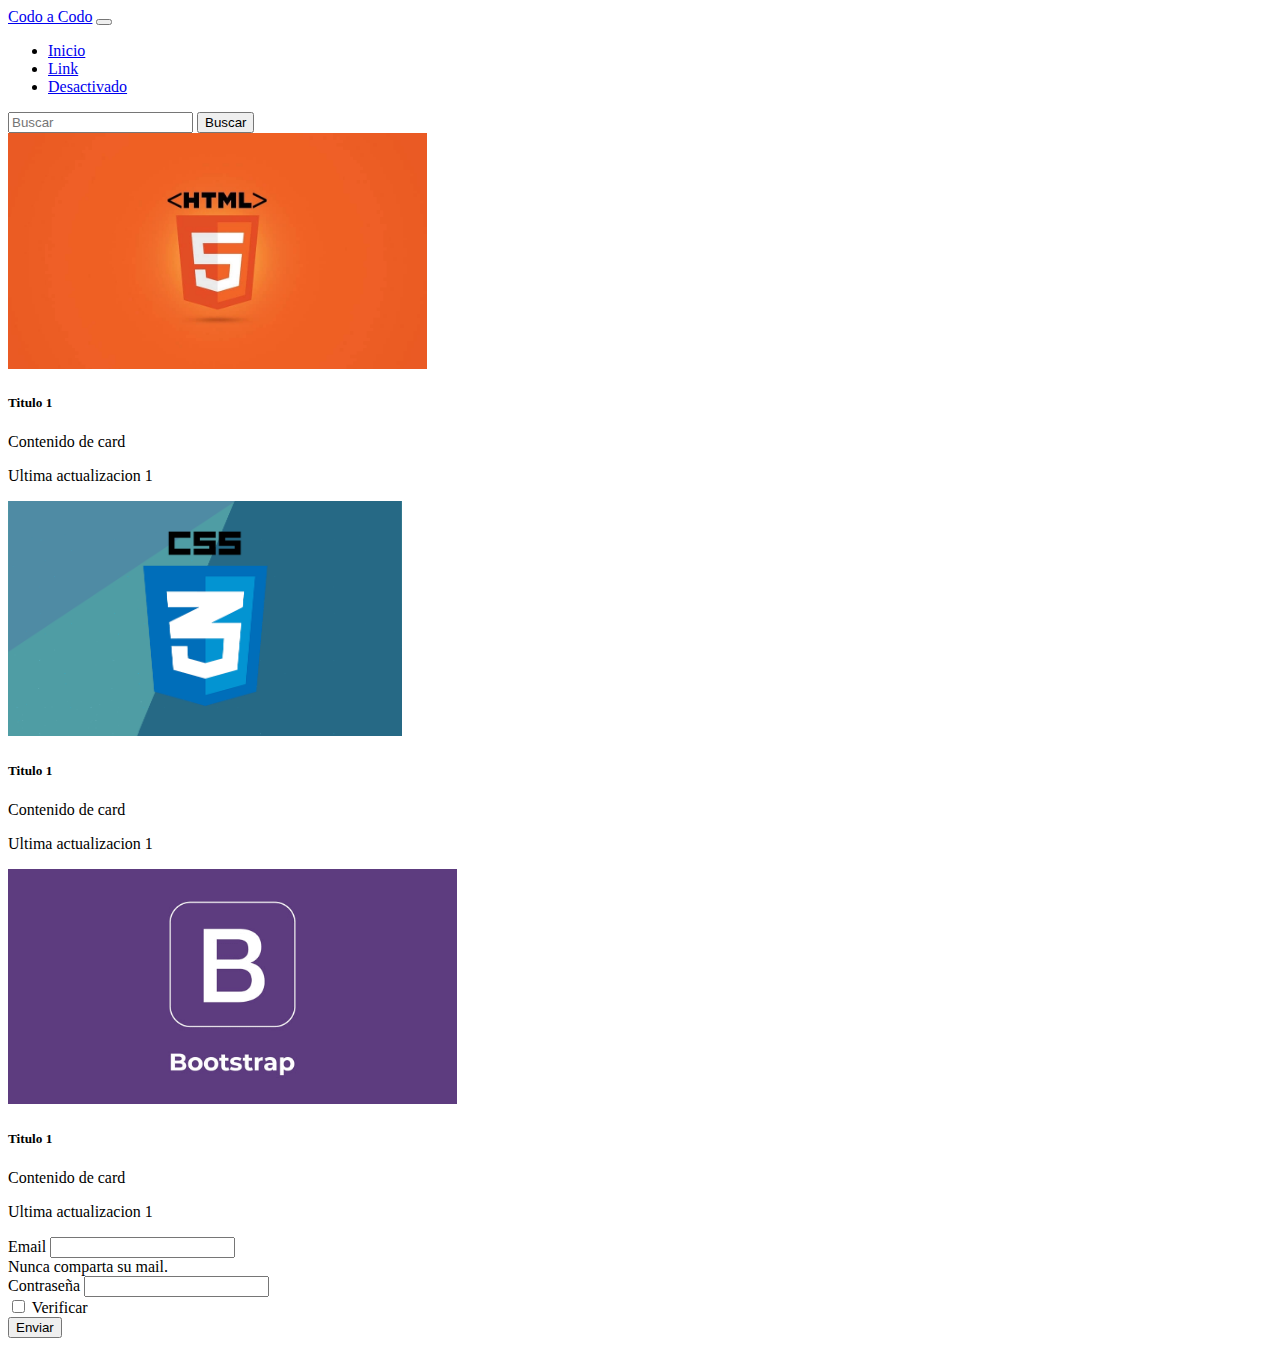
<file: TP bootstrap/index.html>
<!DOCTYPE html>
<html lang="en">
<head>
    <meta charset="UTF-8">
    <meta http-equiv="X-UA-Compatible" content="IE=edge">
    <meta name="viewport" content="width=device-width, initial-scale=1.0">
    <title>TP bootstrap</title>
    <link href="https://cdn.jsdelivr.net/npm/bootstrap@5.0.2/dist/css/bootstrap.min.css" rel="stylesheet" integrity="sha384-EVSTQN3/azprG1Anm3QDgpJLIm9Nao0Yz1ztcQTwFspd3yD65VohhpuuCOmLASjC" crossorigin="anonymous">
</head>

<body>
    <nav class="navbar navbar-expand-lg navbar-light bg-light">
        <div class="container-fluid">
          <a class="navbar-brand" href="#">Codo a Codo</a>
          <button class="navbar-toggler" type="button" data-bs-toggle="collapse" data-bs-target="#navbarSupportedContent" aria-controls="navbarSupportedContent" aria-expanded="false" aria-label="Toggle navigation">
            <span class="navbar-toggler-icon"></span>
          </button>
          <div class="collapse navbar-collapse" id="navbarSupportedContent">
            <ul class="navbar-nav me-auto mb-2 mb-lg-0">
              <li class="nav-item">
                <a class="nav-link active" aria-current="page" href="#">Inicio</a>
              </li>
              <li class="nav-item">
                <a class="nav-link" href="#">Link</a>
              </li>
              <li class="nav-item">
                <a class="nav-link disabled" href="#" tabindex="-1" aria-disabled="true">Desactivado</a>
              </li>
            </ul>
            <form class="d-flex">
              <input class="form-control me-2" type="search" placeholder="Buscar" aria-label="Search">
              <button class="btn btn-outline-success" type="submit">Buscar</button>
            </form>
          </div>
        </div>
    </nav> 
     
    <main> 
        <section class="container-fluid">
            <div class="row">
                <div class="card col-12" style="width: 33%;">
                    <img src="./img/etiquetas-html.webp" class="card-img-top" alt="..." style="height: 235.562px;">
                    <div class="card-body">
                    <h5 class="card-title">Titulo 1</h5>
                    <p class="card-text">Contenido de card</p>
                    <p class="mb-2 text-muted">Ultima actualizacion 1</p>
                    </div>
                </div>

                <div class="card col-12" style="width: 33%;">
                    <img src="./img/css_blog.png" class="card-img-top" alt="..." style="height: 235.562px;">
                    <div class="card-body">
                    <h5 class="card-title">Titulo 1</h5>
                    <p class="card-text">Contenido de card</p>
                    <p class="mb-2 text-muted">Ultima actualizacion 1</p>
                    </div>
                </div>

                <div class="card col-12" style="width: 33%;">
                    <img src="./img/bootstrap-social-share.png" class="card-img-top" alt="..." style="height: 235.562px;">
                    <div class="card-body">
                    <h5 class="card-title">Titulo 1</h5>
                    <p class="card-text">Contenido de card</p>
                    <p class="mb-2 text-muted">Ultima actualizacion 1</p>
                    </div>
                </div>

            </div>    

            <div class="col-12">    
                <form action="#">
                    <div class="mb-3">
                      <label for="exampleInputEmail1" class="form-label">Email</label>
                      <input name="email"
                      maxlength="50"
                       type="email" 
                       class="form-control"
                      id="exampleInputEmail1" 
                      aria-describedby="emailHelp">
                      <div id="emailHelp" class="form-text">Nunca comparta su mail.</div>
                    </div>
                    <div class="mb-3">
                      <label for="exampleInputPassword1" class="form-label">Contraseña</label>
                      <input type="password" class="form-control" id="exampleInputPassword1">
                    </div>
                    <div class="mb-3 form-check">
                      <input type="checkbox" class="form-check-input" id="exampleCheck1">
                      <label class="form-check-label" for="exampleCheck1">Verificar</label>
                    </div>
                    <div class="d-flex justify-content-start">
                     <button type="submit" class="btn btn-primary">Enviar</button>
                    </div>
                  </form>
            </div>

              

        </section>
    </main>     
        
</body>


<script src="https://cdn.jsdelivr.net/npm/bootstrap@5.0.2/dist/js/bootstrap.bundle.min.js" integrity="sha384-MrcW6ZMFYlzcLA8Nl+NtUVF0sA7MsXsP1UyJoMp4YLEuNSfAP+JcXn/tWtIaxVXM" crossorigin="anonymous"></script>
</html>
</file>
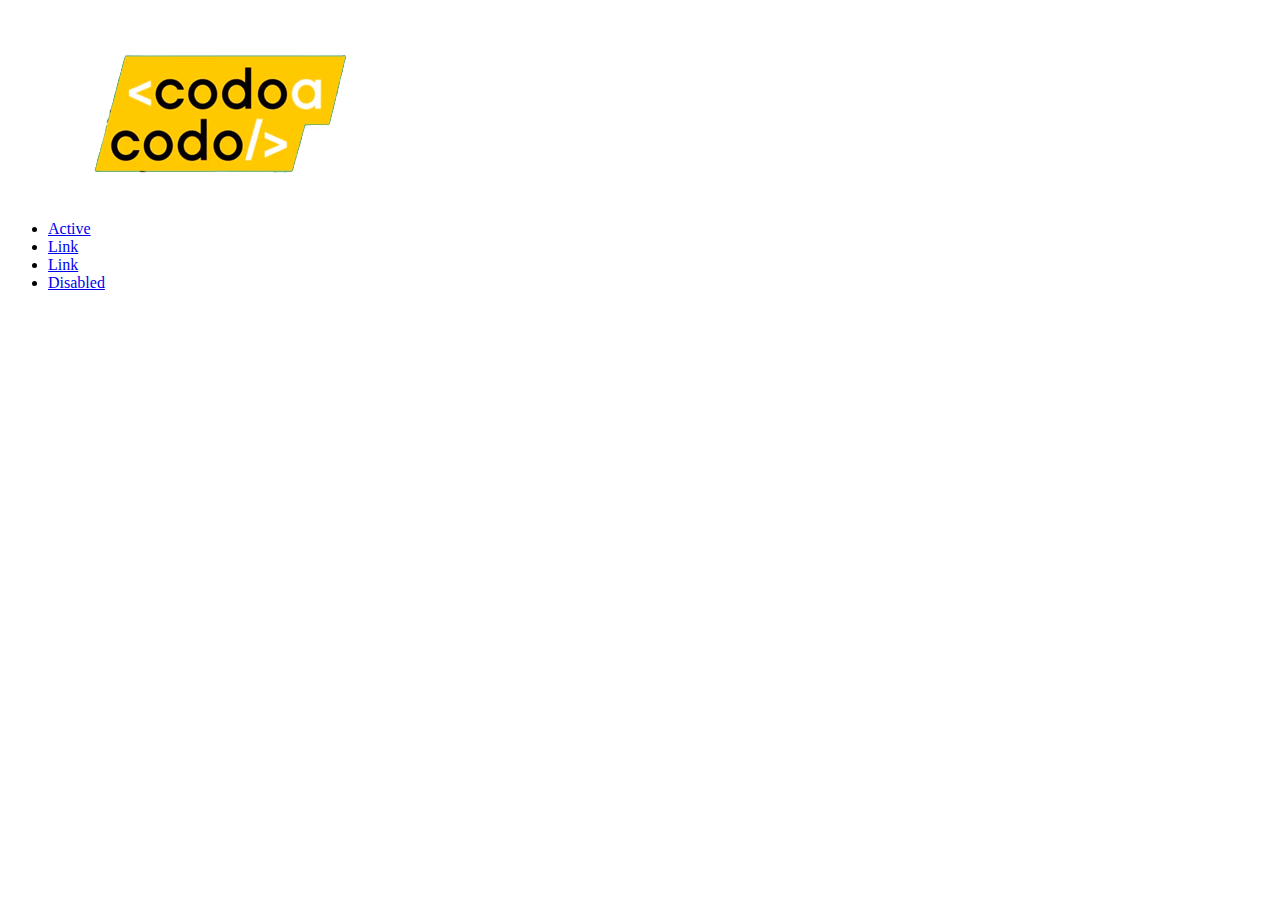
<file: Tp integrador Front/index.html>
<!DOCTYPE html>
<html lang="en">
<head>
    <meta charset="UTF-8">
    <meta http-equiv="X-UA-Compatible" content="IE=edge">
    <meta name="viewport" content="width=device-width, initial-scale=1.0">
    <title>Tp integrador</title>
    <link href="https://cdn.jsdelivr.net/npm/bootstrap@5.0.2/dist/css/bootstrap.min.css" rel="stylesheet" integrity="sha384-EVSTQN3/azprG1Anm3QDgpJLIm9Nao0Yz1ztcQTwFspd3yD65VohhpuuCOmLASjC" crossorigin="anonymous">
</head>
<body>
    <main>
        <ul class="nav justify-content-end">

            <a class="codoacodoimg" href="#">
                <img src="./img/codoacodo.png" class="justify-content-start">
            </a>
  

            <li class="nav-item">
              <a class="nav-link active" aria-current="page" href="#">Active</a>
            </li>
            <li class="nav-item">
              <a class="nav-link" href="#">Link</a>
            </li>
            <li class="nav-item">
              <a class="nav-link" href="#">Link</a>
            </li>
            <li class="nav-item">
              <a class="nav-link disabled" href="#" tabindex="-1" aria-disabled="true">Disabled</a>
            </li>
          </ul>
    </main>
    
</body>
<script src="https://cdn.jsdelivr.net/npm/bootstrap@5.0.2/dist/js/bootstrap.bundle.min.js" integrity="sha384-MrcW6ZMFYlzcLA8Nl+NtUVF0sA7MsXsP1UyJoMp4YLEuNSfAP+JcXn/tWtIaxVXM" crossorigin="anonymous"></script>
</html>
</file>
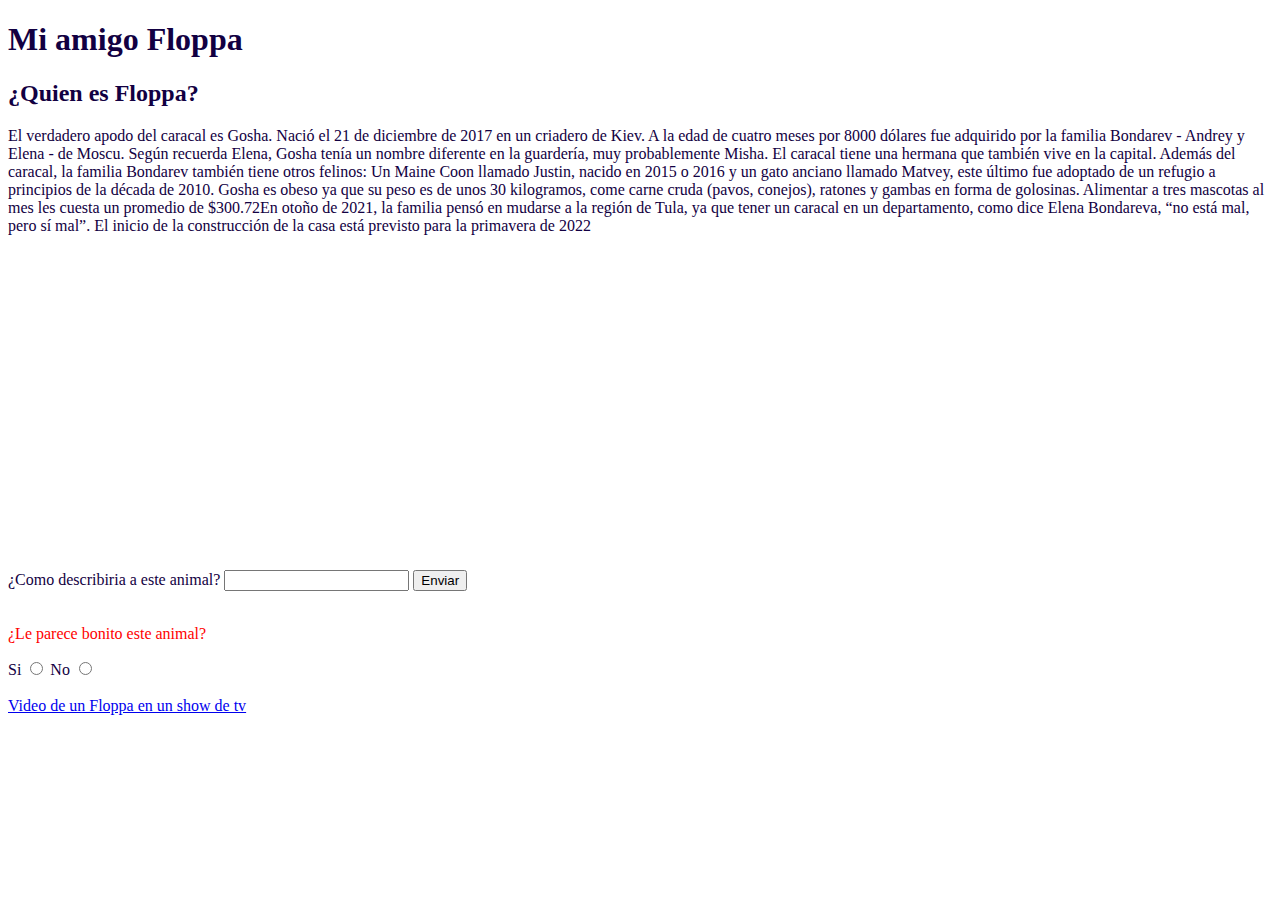
<file: principal.html>
<!DOCTYPE html>
<html lang="en">
<head>
    <meta charset="UTF-8">
    <meta http-equiv="X-UA-Compatible" content="IE=edge">
    <meta name="viewport" content="width=device-width, initial-scale=1.0">
    <title>Floppa principal</title>

    <style> 
    section { color: rgb(18, 0, 66);}
    
    </style>
</head>

<body>
    
    <section>
        <h1>Mi amigo Floppa</h1>
        <h2>¿Quien es Floppa?</h2>
        <p>El verdadero apodo del caracal es Gosha. Nació el 21 de diciembre de 2017 en un criadero de Kiev. A la edad de cuatro meses por 8000 dólares fue adquirido por la familia Bondarev - Andrey y Elena - de Moscu. Según recuerda Elena, Gosha tenía un nombre diferente en la guardería, muy probablemente Misha. El caracal tiene una hermana que también vive en la capital.
            Además del caracal, la familia Bondarev también tiene otros felinos: Un Maine Coon llamado Justin, nacido en 2015 o 2016 y un gato anciano llamado Matvey, este último fue adoptado de un refugio a principios de la década de 2010. Gosha es obeso ya que su peso es de unos 30 kilogramos, come carne cruda (pavos, conejos), ratones y gambas en forma de golosinas. Alimentar a tres mascotas al mes les cuesta un promedio de $300.7​2​
         En otoño de 2021, la familia pensó en mudarse a la región de Tula, ya que tener un caracal en un departamento, como dice Elena Bondareva, “no está mal, pero sí mal”. El inicio de la construcción de la casa está previsto para la primavera de 2022</p>
     
         
    </section>
   
   <section><iframe width="560" height="315" src="https://www.youtube.com/embed/IZALl5KZ-f0" title="YouTube video player" frameborder="0" allow="accelerometer; autoplay; clipboard-write; encrypted-media; gyroscope; picture-in-picture" allowfullscreen></iframe></section>

   
   <section>

    <div>
       
       <form>
           
           <label>¿Como describiria a este animal?</label>
           <input type="text" maxlength="200">
           <input type="submit" value="Enviar">

       </form>

       <br>

        <form>

            <p style="color: red">¿Le parece bonito este animal?</p>

            <label>Si</label>
            <input type="radio" value="Si" name="opciones">
            <label>No</label>
            <input type="radio" value="No" name="opciones">



        </form> 
        
    </div>

    <br>

    <div style="color: blue">

        <a href="https://youtu.be/2nyCpVDbhGY">Video de un Floppa en un show de tv</a>


    </div>


   </section>


    
    
</body>
</html>
</file>
